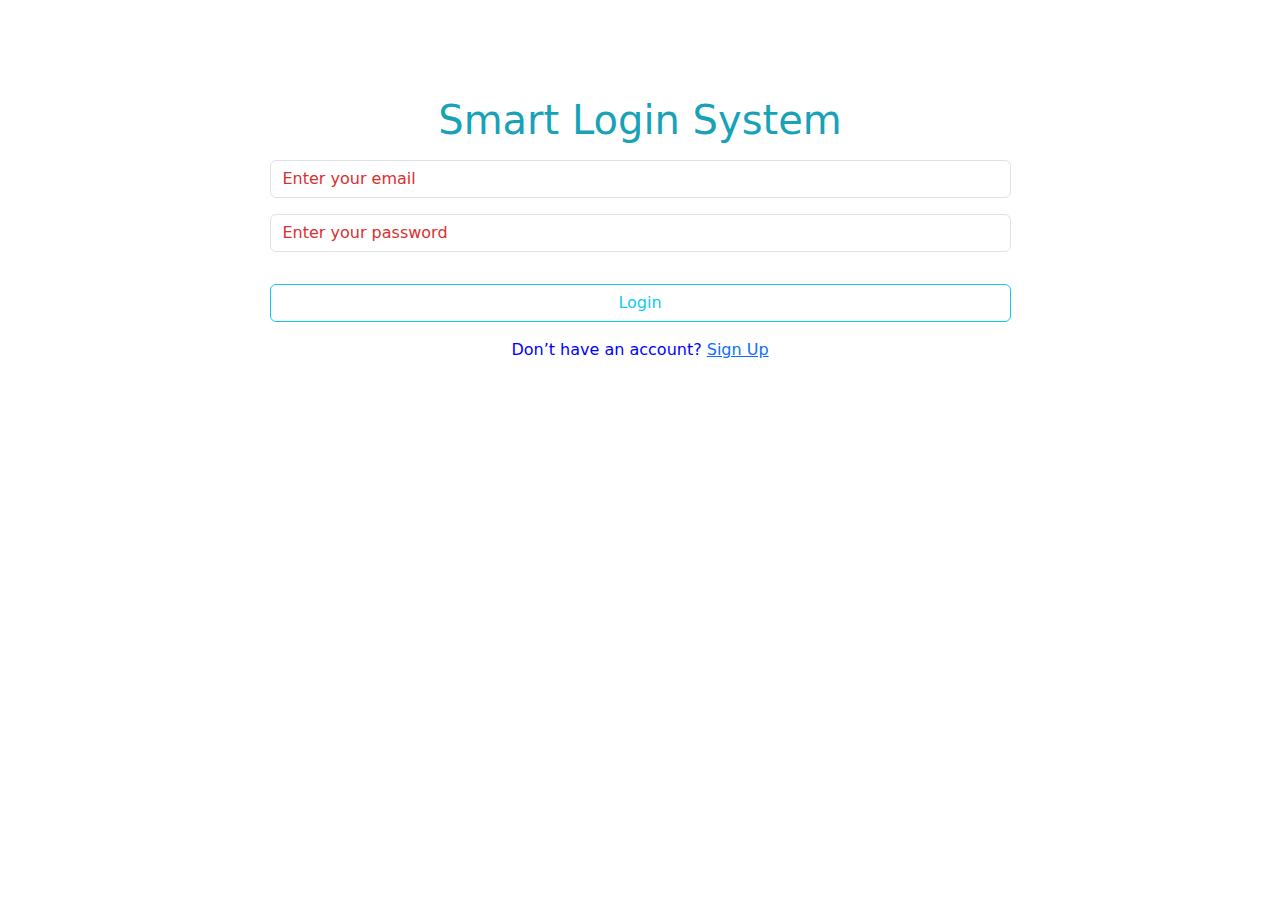
<file: index.html>
<html>
    <head>
    <link href="css/bootstrap.min.css" rel="stylesheet">
    <link href="css/all.min.css" rel="stylesheet">
    <link href="css/style.css" rel="stylesheet">
    </head>
    <body>
        <div class="container my-5 text-center ">
            <div class="group m-auto w-75 p-5">
                <h1>Smart Login System</h1>
                <input id="signinEmail" class="form-control my-3" placeholder="Enter your email" type="text">
                <input id="signinPassword" class="form-control my-3" placeholder="Enter your password" type="password">
                <p id="incorrect"></p>
                <button onclick="login()" class="btn btn-outline-info w-100 my-3">Login</button>
                <p class="text">Don’t have an account? <a href="signup.html">Sign Up</a></p>
            </div>
        </div>
    <script src="js/bootstrap.bundle.min.js"></script>
    <script src="js/min.js"></script>
    </body>
</html>
</file>
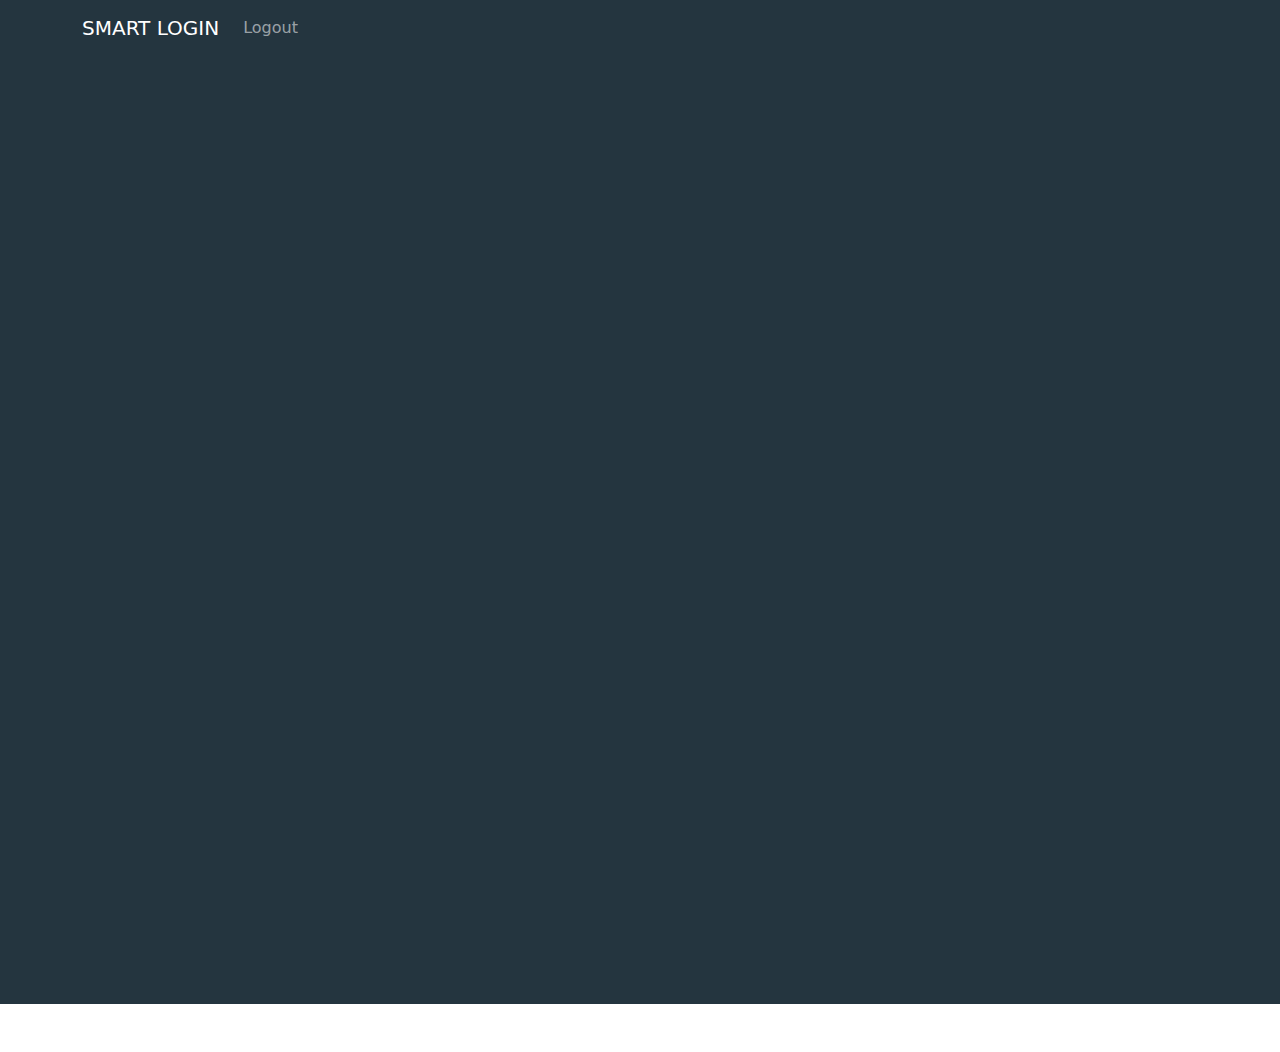
<file: home.html>
<html>
    <head>
    <link href="css/bootstrap.min.css" rel="stylesheet">
    <link href="css/all.min.css" rel="stylesheet">
    <link href="css/style.css" rel="stylesheet">
    </head>
    <body>
    <body>
    <div class="home">
        <nav class="navbar navbar-expand-lg navbar-dark group">
            <div class="container">
            <a class="navbar-brand" href="#">SMART LOGIN</a>
            <button class="navbar-toggler" type="button" data-toggle="collapse" data-target="#navbarSupportedContent" aria-controls="navbarSupportedContent" aria-expanded="false" aria-label="Toggle navigation">
                <span class="navbar-toggler-icon"></span>
                </button>
                <div class="collapse navbar-collapse" id="navbarSupportedContent">
                <ul class="navbar-nav ml-auto">
                <li class="nav-item ">
                <a class='nav-link btn btn-outline-warning ' href='/' onclick='logout()'>Logout</a>
                </li>
                </ul>
                </div>
                </div>
                </nav>
            <div class="container my-5 text-center h-100 d-flex align-items-center">
            <div class="group m-auto w-75 p-5">
            <h1 id="username"></h1>
            </div>
            </div>
            </div>
        </div>
    <script src="js/bootstrap.bundle.min.js"></script>
    <script src="js/min.js"></script>
    </body>
</html>
</file>
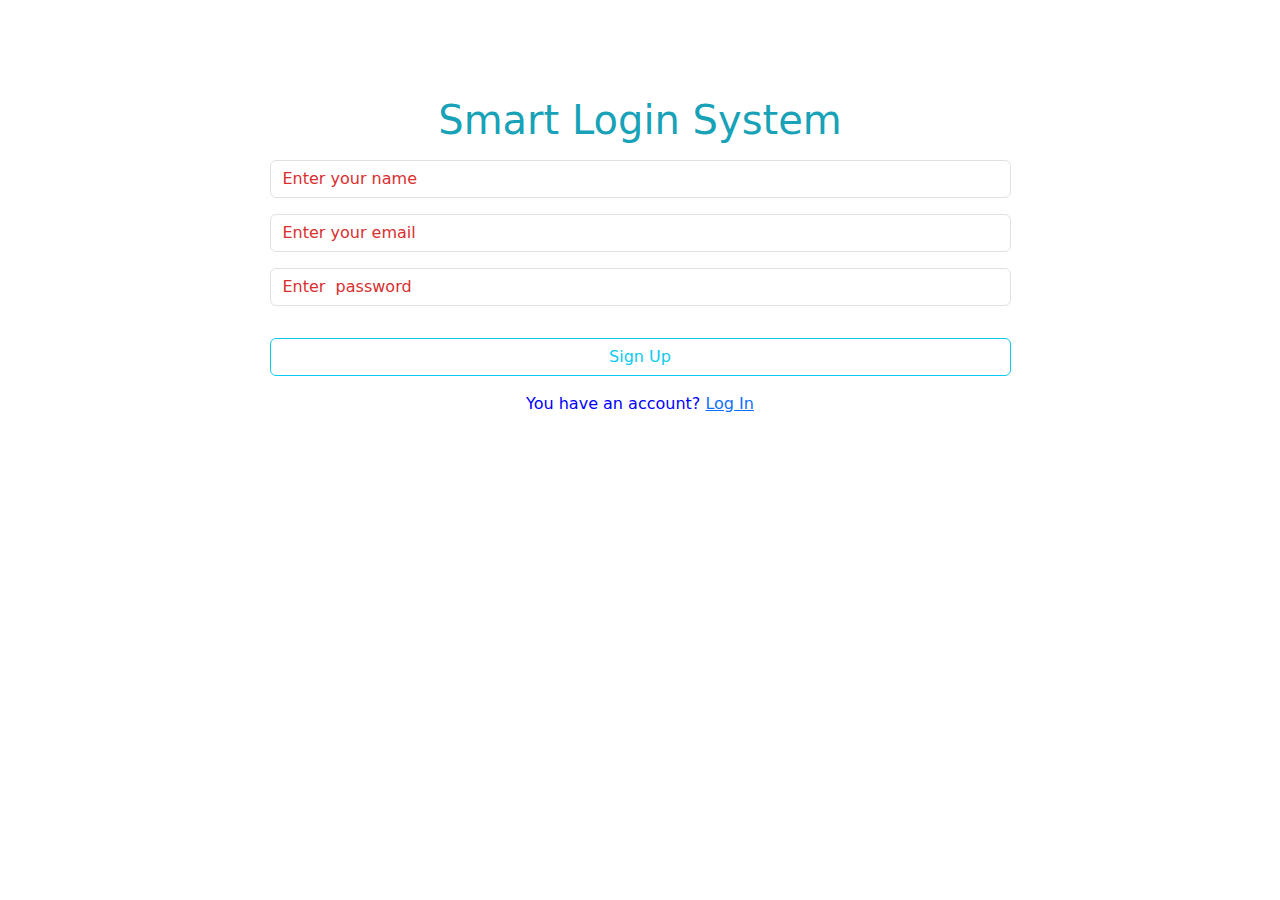
<file: signup.html>
<html>
    <head>
    <link href="css/bootstrap.min.css" rel="stylesheet">
    <link href="css/all.min.css" rel="stylesheet">
    <link href="css/style.css" rel="stylesheet">
    </head>
    <body>
        <div class="container my-5 text-center">
            <div class="group m-auto w-75 p-5">
                <h1>Smart Login System</h1>
                <input id="signupName" class="form-control my-3" placeholder="Enter your name" type="text">
                <input id="signupEmail" class="form-control my-3" placeholder="Enter your email" type="email">
                <input id="signupPassword" class="form-control my-3" placeholder="Enter  password" type="password">
                <p id="exist"></p>
                <button onclick=" signUp()" class="btn btn-outline-info w-100 my-3">Sign Up</button>
                <p class="text">You have an account? <a href="index.html">Log In</a></p>
            </div>
        </div>
    
    <script src="js/bootstrap.bundle.min.js"></script>
    <script src="js/min.js"></script>
    </body>
</html>
</file>
<file: css/style.css>
h1 {
    color: #17a2b8;
}
.text{
    color: blue;
}
input,textarea {
    background-color: transparent !important;
    color: #cd3030 !important;
}
input::placeholder,
textarea::placeholder {
    color: rgb(216, 47, 47) !important;
}
input:focus,
textarea:focus {
    box-shadow: 0 0 0 0 transparent !important;
}
.home{
    background: #24353f;
}
</file>
